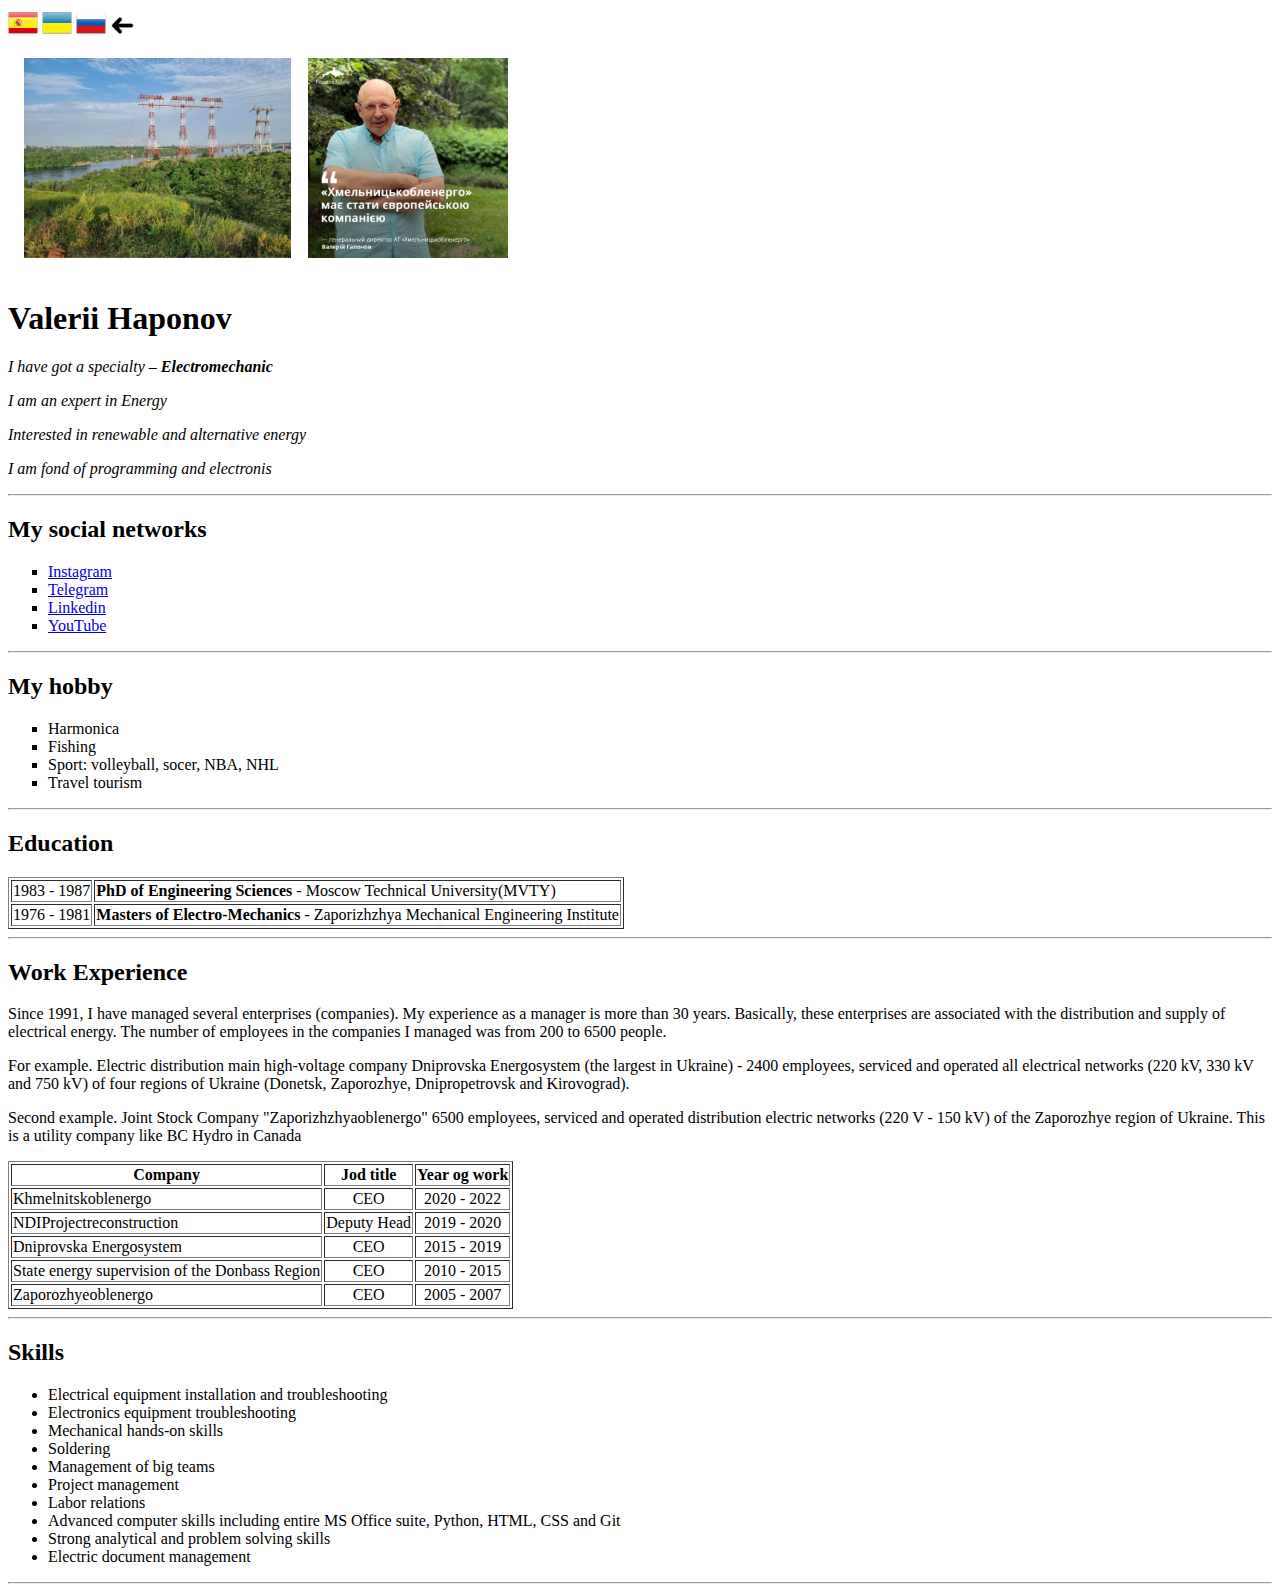
<file: ang.html>
<!DOCTYPE html>
<html lang="en">
<head>
    <meta charset="UTF-8">
    <meta http-equiv="X-UA-Compatible" content="IE=edge">
    <meta name="viewport" content="width=device-width, initial-scale=1.0">
    <title>Valerii G</title>
</head>
<body>
    <div>
        <a class="button" href="esp.html"><img src="images/es.png" alt="Spanish" width="30px" height="30px"></a>
        <a class="button" href="ukr.html"><img src="images/ua.png" alt="Ukrainian" width="30px" height="30px"></a>
        <a class="button" href="rus.html"><img src="images/ru.png" alt="Russian" width="30px" height="30px"></a>
        <a class="button" href="index.html"><img src="images/back1.png" alt="Back" width="25px" height="25px"></a>
    </div>

    <table cellspacing="15">
        <tr>
            <td>
                <img src="images/vl-330.jpg" 
                     width="267" 
                     alt="Here is HV-330kV across Dniper" 
                />
            </td>
            <td>
                <img src="images/avatar.jpg" width="200" alt="Here is my photo" />
            </td>
        </tr>
    </table>

    <h1>Valerii Haponov</h1>
    <p><em>I have got a specialty – <strong>Electromechanic</strong></em></p>
    <p><em>I am an expert in Energy</em></p>
    <p><em>Interested in renewable and alternative energy</em></p>
    <p><em>I am fond of programming and electronis</em></p>
    <hr>

    <h2>My social networks</h2>
        <ul type="square"><li><a href="https://instagram.com/valerii_gaponov" target="_blank">
            Instagram</a></li>
            <li><a href="https://t.me/+meduZ1FqucU4Y2Qy" target="_blank">Telegram</a></li>
            <li><a href="https://www.linkedin.com/in/valerii-haponov-980916193"
            target="_blank">Linkedin</a></li>
            <li><a href="https://www.youtube.com/channel/UCaL5bGWf4Spgvyd9-_FCh4g" target="_blank">YouTube</a></li>
        </ul>
    <hr>

    <h2>My hobby</h2>
        <ul type="square">
            <li>Harmonica</li>
            <li>Fishing</li>
            <li>Sport: volleyball, socer, NBA, NHL</li>
            <li>Travel tourism</li>
        </ul>
    <hr>

    <h2>Education</h2>

        <table border="1">
            <tr>
                <td>1983 - 1987</td>
                <td><strong>PhD of Engineering Sciences</strong> - Moscow Technical
                University(MVTY)</td>
                
            </tr>
            <tr>
                <td>1976 - 1981</td>
                <td><strong>Masters of Electro-Mechanics</strong> - Zaporizhzhya
                Mechanical Engineering Institute</td>
                
            </tr>
        </table>
    <hr>

    <h2>Work Experience</h2>
        <p>Since 1991, I have managed several enterprises (companies).
            My experience as a manager is more than 30 years.
            Basically, these enterprises are associated with the distribution and supply of electrical energy.
            The number of employees in the companies I managed was from 200 to 6500 people.</p>
        <p>For example. Electric distribution main high-voltage company Dniprovska Energosystem (the largest in Ukraine) -
            2400 employees, serviced and operated all electrical networks (220 kV, 330 kV and 750 kV) of four regions of
            Ukraine (Donetsk, Zaporozhye, Dnipropetrovsk and Kirovograd).</p>
        <p>Second example. Joint Stock Company &quot;Zaporizhzhyaoblenergo&quot; 6500 employees, serviced and operated distribution
            electric networks (220 V - 150 kV) of the Zaporozhye region of Ukraine. This is a utility company like BC Hydro in
            Canada</p>

        <table border="1">
            <tr>
                <th>Company</th>
                <th>Jod title</th>
                <th>Year og work</th>
            </tr>
            <tr>
                <td>Khmelnitskoblenergo</td>
                <td align="center">CEO</td>
                <td align="center">2020 - 2022</td>
            </tr>
            <tr>
                <td>NDIProjectreconstruction</td>
                <td align="center">Deputy Head</td>
                <td align="center">2019 - 2020</td>
            </tr>
            <tr>
                <td>Dniprovska Energosystem</td>
                <td align="center">CEO</td>
                <td align="center">2015 - 2019</td>
            </tr>
            <tr>
                <td>State energy supervision of the Donbass Region</td>
                <td align="center">CEO</td>
                <td align="center">2010 - 2015</td>
            </tr>
            <tr>
                <td>Zaporozhyeoblenergo</td>
                <td align="center">CEO</td>
                <td align="center">2005 - 2007</td>
            </tr>
        </table>
    <hr>

    <h2>Skills</h2>
    <ul type="scuare">
        <li>Electrical equipment installation and troubleshooting</li>
        <li>Electronics equipment troubleshooting</li>
        <li>Mechanical hands-on skills</li>
        <li>Soldering</li>
        <li>Management of big teams</li>
        <li>Project management</li>
        <li>Labor relations</li>
        <li>Advanced computer skills including entire MS Office suite, Python, HTML, CSS and Git</li>
        <li>Strong analytical and problem solving skills</li>
        <li>Electric document management</li>
    </ul>
    <hr>
</body>
</html>
</file>
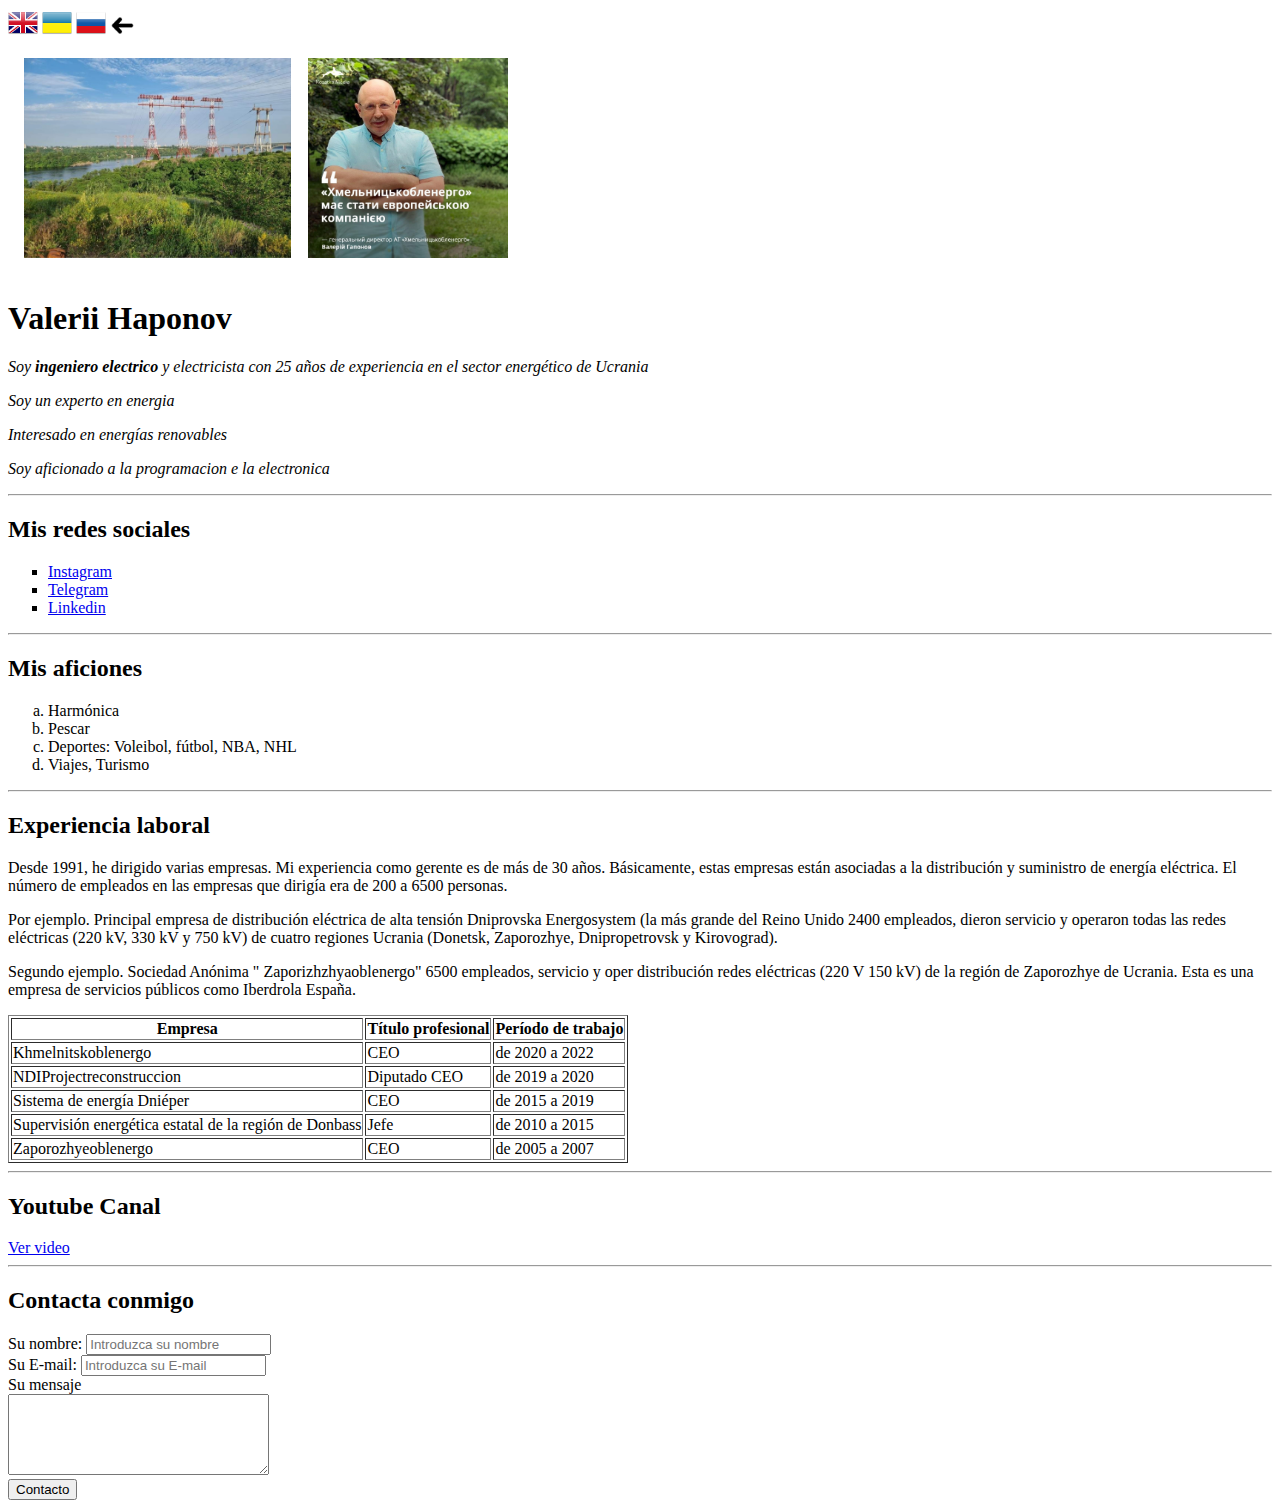
<file: esp.html>
<!DOCTYPE html>
<html lang="en">
  <head>
    <meta charset="UTF-8" />
    <meta http-equiv="X-UA-Compatible" content="IE=edge" />
    <meta name="viewport" content="width=device-width, initial-scale=1.0" />
    <title>Valerii G</title>
  </head>

  <body>
    <div>
      <a class="button" href="ang.html"><img src="images/uk.png" alt="English" width="30px" height="30px"></a>
      <a class="button" href="ukr.html"><img src="images/ua.png" alt="Ukrainian" width="30px" height="30px"></a>
      <a class="button" href="rus.html"><img src="images/ru.png" alt="Russian" width="30px" height="30px"></a>
      <a class="button" href="index.html"><img src="images/back1.png" alt="Back" width="25px" height="25px"></a>
    </div>

    <table cellspacing="15">
      <tr>
        <td>
          <img src="images/vl-330.jpg"
            width="267"
            alt="Foto del cruce de la línea de alto voltaje a través del Dniper"
          />
        </td>
        <td>
          <img src="images/avatar.jpg" width="200" alt="Mi Foto" />
        </td>
      </tr>
    </table>

    <h1>Valerii Haponov</h1>
    <p>
      <em
        >Soy<strong> ingeniero electrico </strong>y electricista con 25 años de experiencia en el sector energético de Ucrania</em
      >
    </p>
    <p><em>Soy un experto en energia</em></p>
    <p><em>Interesado en energías renovables</em></p>
    <p><em>Soy aficionado a la programacion e la electronica</em></p>
    <hr />
    <h2>Mis redes sociales</h2>
    <ul type="square">
      <li>
        <a href="https://instagram.com/valerii_gaponov" target="_blank">
          Instagram</a
        >
      </li>
      <li>
        <a href="https://t.me/+meduZ1FqucU4Y2Qy" target="_blank"> Telegram</a>
      </li>
      <li>
        <a
          href="https://www.linkedin.com/in/valerii-haponov-980916193"
          target="_blank"
        >
          Linkedin</a
        >
      </li>
    </ul>
    <hr />
    <h2>Mis aficiones</h2>
    <ol type="a">
      <li>Harmónica</li>
      <li>Pescar</li>
      <li>Deportes: Voleibol, fútbol, NBA, NHL</li>
      <li>Viajes, Turismo</li>
    </ol>
    <hr />
    <h2>Experiencia laboral</h2>
    <p>Desde 1991, he dirigido varias empresas.
      Mi experiencia como gerente es de más de 30 años.
      Básicamente, estas empresas están asociadas a la distribución y suministro de energía eléctrica.
      El número de empleados en las empresas que dirigía era de 200 a 6500 personas.</p>
    <p>Por ejemplo. Principal empresa de distribución eléctrica de alta tensión Dniprovska Energosystem (la más grande del
      Reino Unido
      2400 empleados, dieron servicio y operaron todas las redes eléctricas (220 kV, 330 kV y 750 kV) de cuatro regiones
      Ucrania (Donetsk, Zaporozhye, Dnipropetrovsk y Kirovograd).</p>
    <p>Segundo ejemplo. Sociedad Anónima &quot; Zaporizhzhyaoblenergo&quot; 6500 empleados, servicio y oper
      distribución
      redes eléctricas (220 V 150 kV) de la región de Zaporozhye de Ucrania. 
      Esta es una empresa de servicios públicos como Iberdrola España.</p>
      
    <table border="1">
      <tr>
        <th>Empresa</th>
        <th>Título profesional</th>
        <th>Período de trabajo</th>
      </tr>
      <tr>
        <td>Khmelnitskoblenergo</td>
        <td>CEO</td>
        <td>de 2020 a 2022</td>
      </tr>
      <tr>
        <td>NDIProjectreconstruccion</td>
        <td>Diputado CEO</td>
        <td>de 2019 a 2020</td>
      </tr>
      <tr>
        <td>Sistema de energía Dniéper</td>
        <td>CEO</td>
        <td>de 2015 a 2019</td>
      </tr>
      <tr>
        <td>Supervisión energética estatal de la región de Donbass</td>
        <td>Jefe</td>
        <td>de 2010 a 2015</td>
      </tr>
      <tr>
        <td>Zaporozhyeoblenergo</td>
        <td>CEO</td>
        <td>de 2005 a 2007</td>
      </tr>
    </table>
    <hr />
    <h2>Youtube Canal</h2>
    <a href="https://www.youtube.com/channel/UCaL5bGWf4Spgvyd9-_FCh4g">Ver video</a>
    <hr />
    <h2>Contacta conmigo</h2>

    <form action="/">
      <label for="name">Su nombre:</label>
      <input type="text" id="name" placeholder="Introduzca su nombre" />

      <br />

      <label for="name">Su E-mail:</label>
      <input type="text" id="name" placeholder="Introduzca su E-mail" />

      <br />

      <label for="text">Su mensaje</label>
      <br />
      <textarea id="text" cols="30" rows="5"></textarea>
      <br />

      <input type="submit" value="Contacto" />
    </form>
  </body>
</html>
</file>
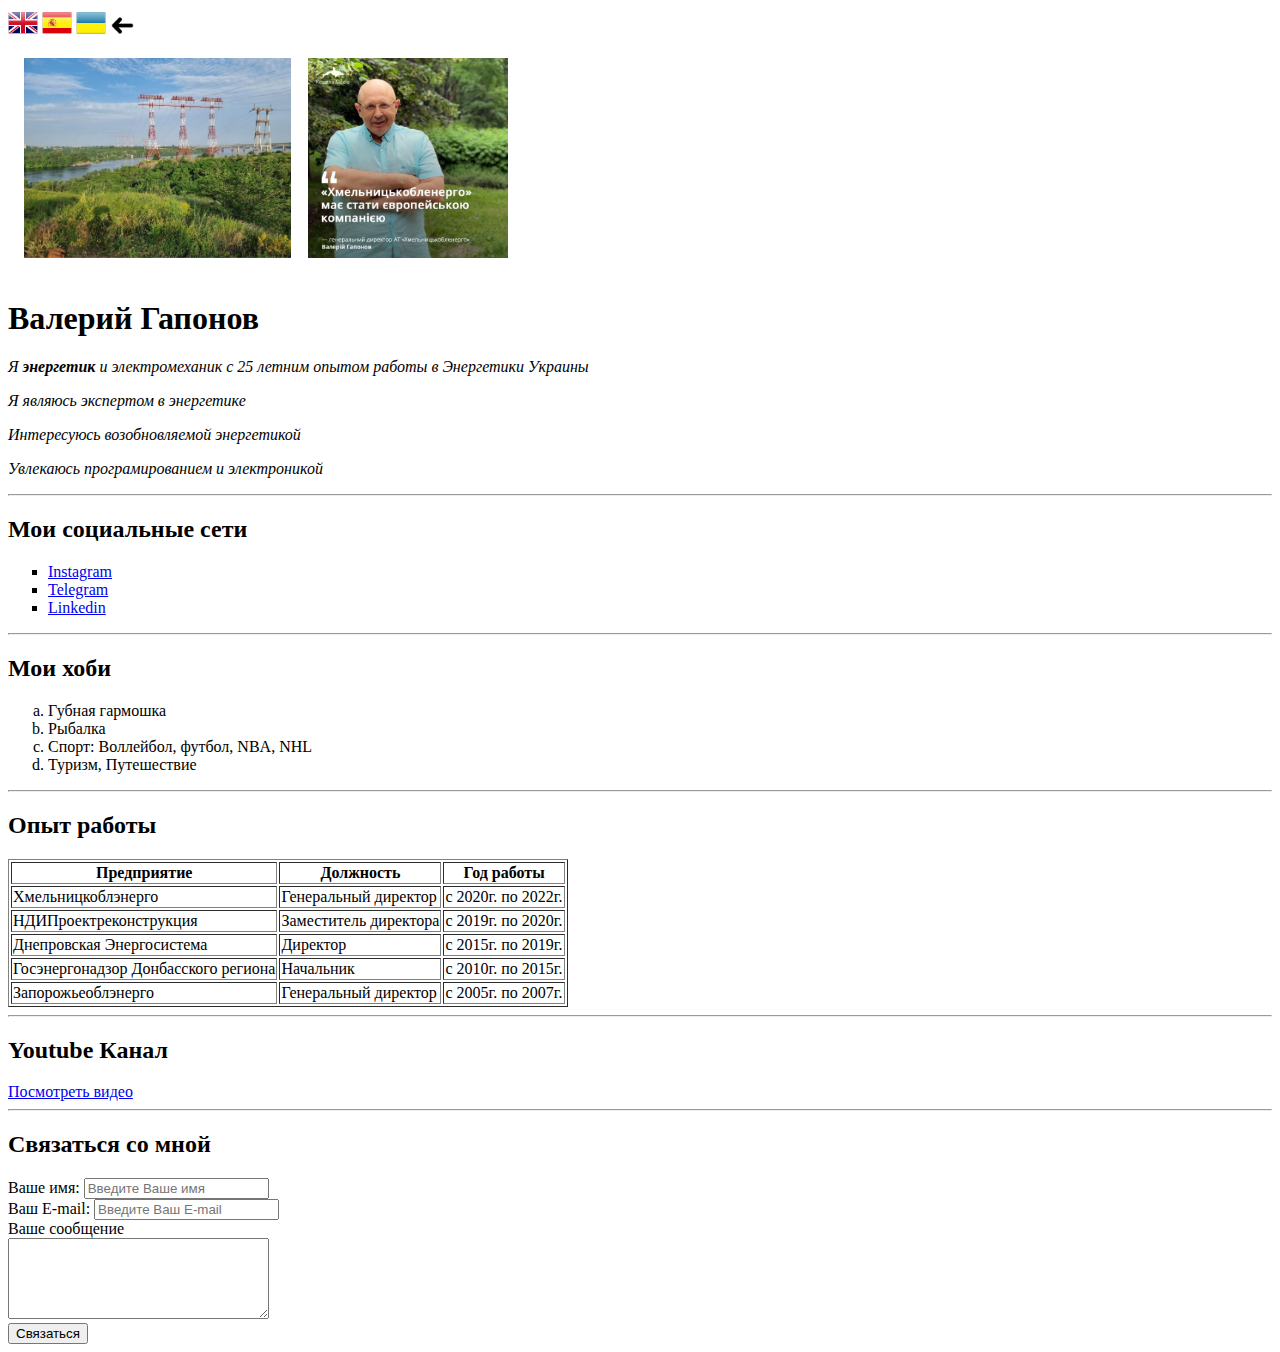
<file: rus.html>
<!DOCTYPE html>
<html lang="en">
  <head>
    <meta charset="UTF-8" />
    <meta http-equiv="X-UA-Compatible" content="IE=edge" />
    <meta name="viewport" content="width=device-width, initial-scale=1.0" />
 
    <title>Valerii G</title>
  </head>

  <body>

    <div>
      <a class="button" href="ang.html"><img src="images/uk.png" alt="English" width="30px" height="30px"></a>
      <a class="button" href="esp.html"><img src="images/es.png" alt="Spanish" width="30px" height="30px"></a>
      <a class="button" href="ukr.html"><img src="images/ua.png" alt="Ukrainian" width="30px" height="30px"></a>
      <a class="button" href="index.html"><img src="images/back1.png" alt="Back" width="25px" height="25px"></a>
    </div>

    <table cellspacing="15">
      <tr>
        <td>
          <img src="images/vl-330.jpg"
            width="267"
            alt="Здесь фото пехода ВЛ через Днепр"
          />
        </td>
        <td>
          <img src="images/avatar.jpg" width="200" alt="Здесь мое фото" />
        </td>
      </tr>
    </table>

    <h1>Валерий Гапонов</h1>
    <p>
      <em
        >Я <strong> энергетик </strong> и электромеханик с 25 летним опытом работы в
        Энергетики Украины</em
      >
    </p>
    <p><em>Я являюсь экспертом в энергетике</em></p>
    <p><em>Интересуюсь возобновляемой энергетикой</em></p>
    <p><em>Увлекаюсь програмированием и электроникой</em></p>
    <hr />
    <h2>Мои социальные сети</h2>
    <ul type="square">
      <li>
        <a href="https://instagram.com/valerii_gaponov" target="_blank">
          Instagram</a
        >
      </li>
      <li>
        <a href="https://t.me/+meduZ1FqucU4Y2Qy" target="_blank"> Telegram</a>
      </li>
      <li>
        <a
          href="https://www.linkedin.com/in/valerii-haponov-980916193"
          target="_blank"
        >
          Linkedin</a
        >
      </li>
    </ul>
    <hr />
    <h2>Мои хоби</h2>
    <ol type="a">
      <li>Губная гармошка</li>
      <li>Рыбалка</li>
      <li>Спорт: Воллейбол, футбол, NBA, NHL</li>
      <li>Туризм, Путешествие</li>
    </ol>
    <hr />
    <h2>Опыт работы</h2>
    <table border="1">
      <tr>
        <th>Предприятие</th>
        <th>Должность</th>
        <th>Год работы</th>
      </tr>
      <tr>
        <td>Хмельницкоблэнерго</td>
        <td>Генеральный директор</td>
        <td>с 2020г. по 2022г.</td>
      </tr>
      <tr>
        <td>НДИПроектреконструкция</td>
        <td>Заместитель директора</td>
        <td>с 2019г. по 2020г.</td>
      </tr>
      <tr>
        <td>Днепровская Энергосистема</td>
        <td>Директор</td>
        <td>с 2015г. по 2019г.</td>
      </tr>
      <tr>
        <td>Госэнергонадзор Донбасского региона</td>
        <td>Начальник</td>
        <td>с 2010г. по 2015г.</td>
      </tr>
      <tr>
        <td>Запорожьеоблэнерго</td>
        <td>Генеральный директор</td>
        <td>с 2005г. по 2007г.</td>
      </tr>
    </table>
    <hr />
    <h2>Youtube Канал</h2>
    <a href="https://www.youtube.com/channel/UCaL5bGWf4Spgvyd9-_FCh4g">Посмотреть видео</a>
    <hr />
    <h2>Связаться со мной</h2>

    <form action="/">
      <label for="name">Ваше имя:</label>
      <input type="text" id="name" placeholder="Введите Ваше имя" />

      <br />

      <label for="name">Ваш E-mail:</label>
      <input type="text" id="name" placeholder="Введите Ваш E-mail" />

      <br />

      <label for="text">Ваше сообщение</label>
      <br />
      <textarea id="text" cols="30" rows="5"></textarea>
      <br />

      <input type="submit" value="Связаться" />
    </form>
  </body>
</html>
</file>
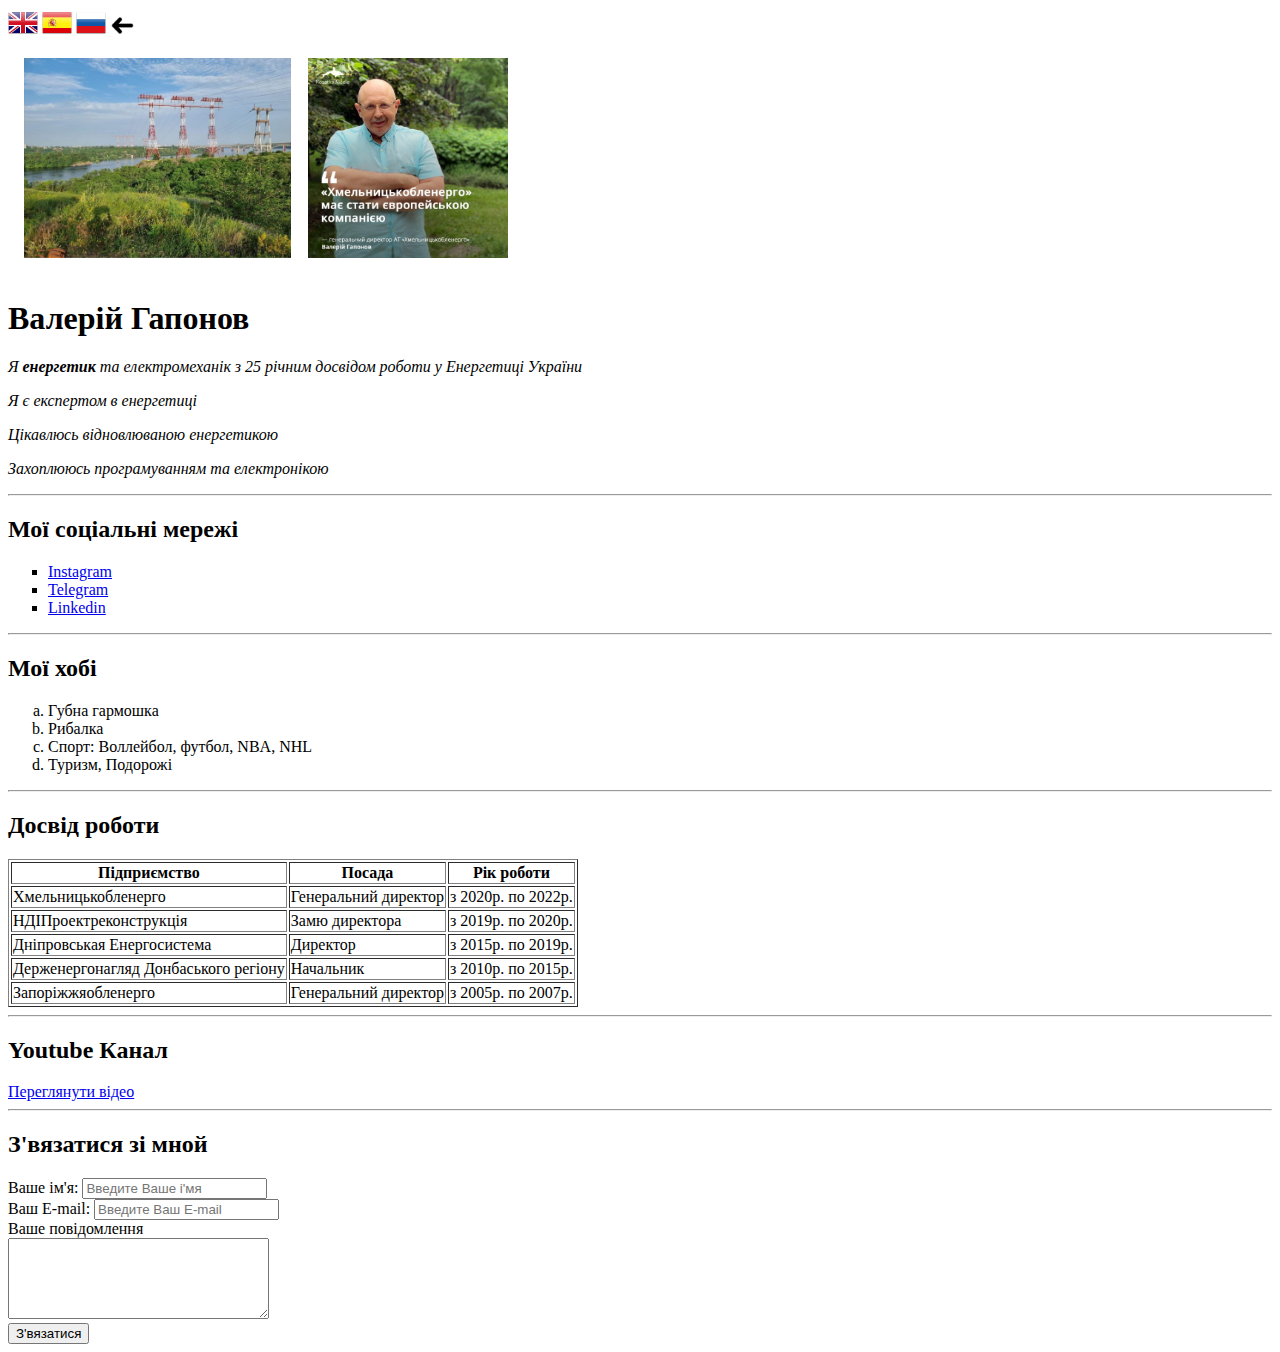
<file: ukr.html>
<!DOCTYPE html>
<html lang="en">
  <head>
    <meta charset="UTF-8" />
    <meta http-equiv="X-UA-Compatible" content="IE=edge" />
    <meta name="viewport" content="width=device-width, initial-scale=1.0" />
    <title>Valerii G</title>
  </head>

  <body>
    <div>
      <a class="button" href="ang.html"><img src="images/uk.png" alt="English" width="30px" height="30px"></a>
      <a class="button" href="esp.html"><img src="images/es.png" alt="Spanish" width="30px" height="30px"></a>
      <a class="button" href="rus.html"><img src="images/ru.png" alt="Russian" width="30px" height="30px"></a>
      <a class="button" href="index.html"><img src="images/back1.png" alt="Back" width="25px" height="25px"></a>
    </div>

    <table cellspacing="15">
      <tr>
        <td>
          <img src="images/vl-330.jpg"
            width="267"
            alt="Фото перетину ВЛ через р.Дніпро"
          />
        </td>
        <td>
          <img src="images/avatar.jpg" width="200" alt="Моє фото" />
        </td>
      </tr>
    </table>

    <h1>Валерій Гапонов</h1>
    <p>
      <em
        >Я <strong> енергетик </strong> та електромеханік з 25 річним досвідом роботи у
        Енергетиці України</em
      >
    </p>
    <p><em>Я є експертом в енергетиці</em></p>
    <p><em>Цікавлюсь відновлюваною енергетикою</em></p>
    <p><em>Захоплююсь програмуванням та електронікою</em></p>
    <hr />
    <h2>Мої соціальні мережі</h2>
    <ul type="square">
      <li>
        <a href="https://instagram.com/valerii_gaponov" target="_blank">
          Instagram</a
        >
      </li>
      <li>
        <a href="https://t.me/+meduZ1FqucU4Y2Qy" target="_blank"> Telegram</a>
      </li>
      <li>
        <a
          href="https://www.linkedin.com/in/valerii-haponov-980916193"
          target="_blank"
        >
          Linkedin</a
        >
      </li>
    </ul>
    <hr />
    <h2>Мої хобі</h2>
    <ol type="a">
      <li>Губна гармошка</li>
      <li>Рибалка</li>
      <li>Спорт: Воллейбол, футбол, NBA, NHL</li>
      <li>Туризм, Подорожі</li>
    </ol>
    <hr />
    <h2>Досвід роботи</h2>
    <table border="1">
      <tr>
        <th>Підприємство</th>
        <th>Посада</th>
        <th>Рік роботи</th>
      </tr>
      <tr>
        <td>Хмельницькобленерго</td>
        <td>Генеральний директор</td>
        <td>з 2020р. по 2022р.</td>
      </tr>
      <tr>
        <td>НДІПроектреконструкція</td>
        <td>Замю директора</td>
        <td>з 2019р. по 2020р.</td>
      </tr>
      <tr>
        <td>Дніпровськая Енергосистема</td>
        <td>Директор</td>
        <td>з 2015р. по 2019р.</td>
      </tr>
      <tr>
        <td>Держенергонагляд Донбаського регіону</td>
        <td>Начальник</td>
        <td>з 2010р. по 2015р.</td>
      </tr>
      <tr>
        <td>Запоріжжяобленерго</td>
        <td>Генеральний директор</td>
        <td>з 2005р. по 2007р.</td>
      </tr>
    </table>
    <hr />
    <h2>Youtube Канал</h2>
    <a href="https://www.youtube.com/channel/UCaL5bGWf4Spgvyd9-_FCh4g">Переглянути відео</a>
    <hr />
    <h2>З'вязатися зі мной</h2>

    <form action="/">
      <label for="name">Ваше ім'я:</label>
      <input type="text" id="name" placeholder="Введите Ваше і'мя" />

      <br />

      <label for="name">Ваш E-mail:</label>
      <input type="text" id="name" placeholder="Введите Ваш E-mail" />

      <br />

      <label for="text">Ваше повідомлення</label>
      <br />
      <textarea id="text" cols="30" rows="5"></textarea>
      <br />

      <input type="submit" value="З'вязатися" />
    </form>
  </body>
</html>
</file>
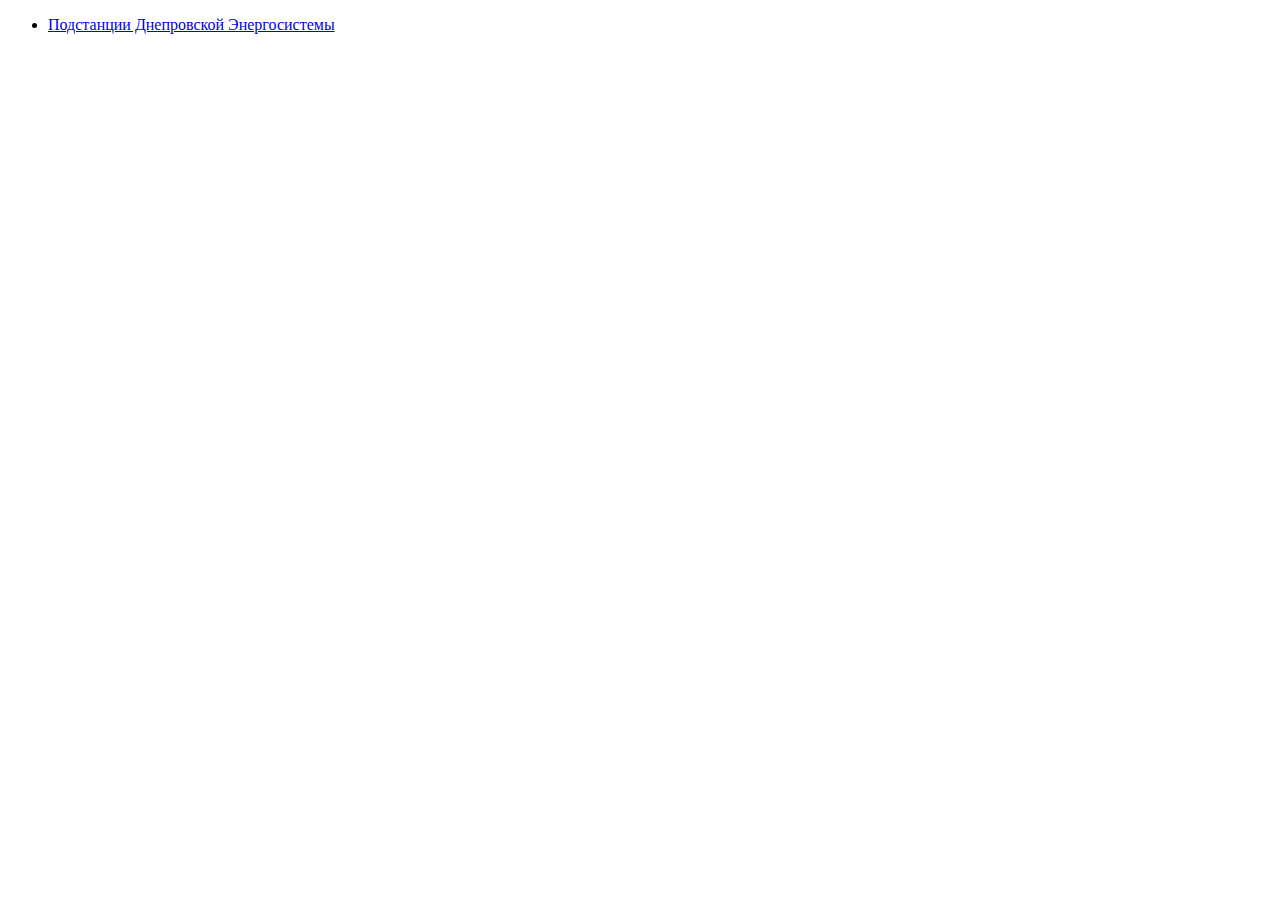
<file: Youtube.html>
<!DOCTYPE html>
<html lang="en">
<head>
    <meta charset="UTF-8">
    <meta http-equiv="X-UA-Compatible" content="IE=edge">
    <meta name="viewport" content="width=device-width, initial-scale=1.0">
    <title>Youtube</title>
</head>
<body>
    <ul>
        <li>
            <a href="https://youtu.be/B6rkMMVnFmc" target="_blanc">
                Подстанции Днепровской Энергосистемы
            </a>
        </li>
    </ul>
    
</body>
</html>
</file>
